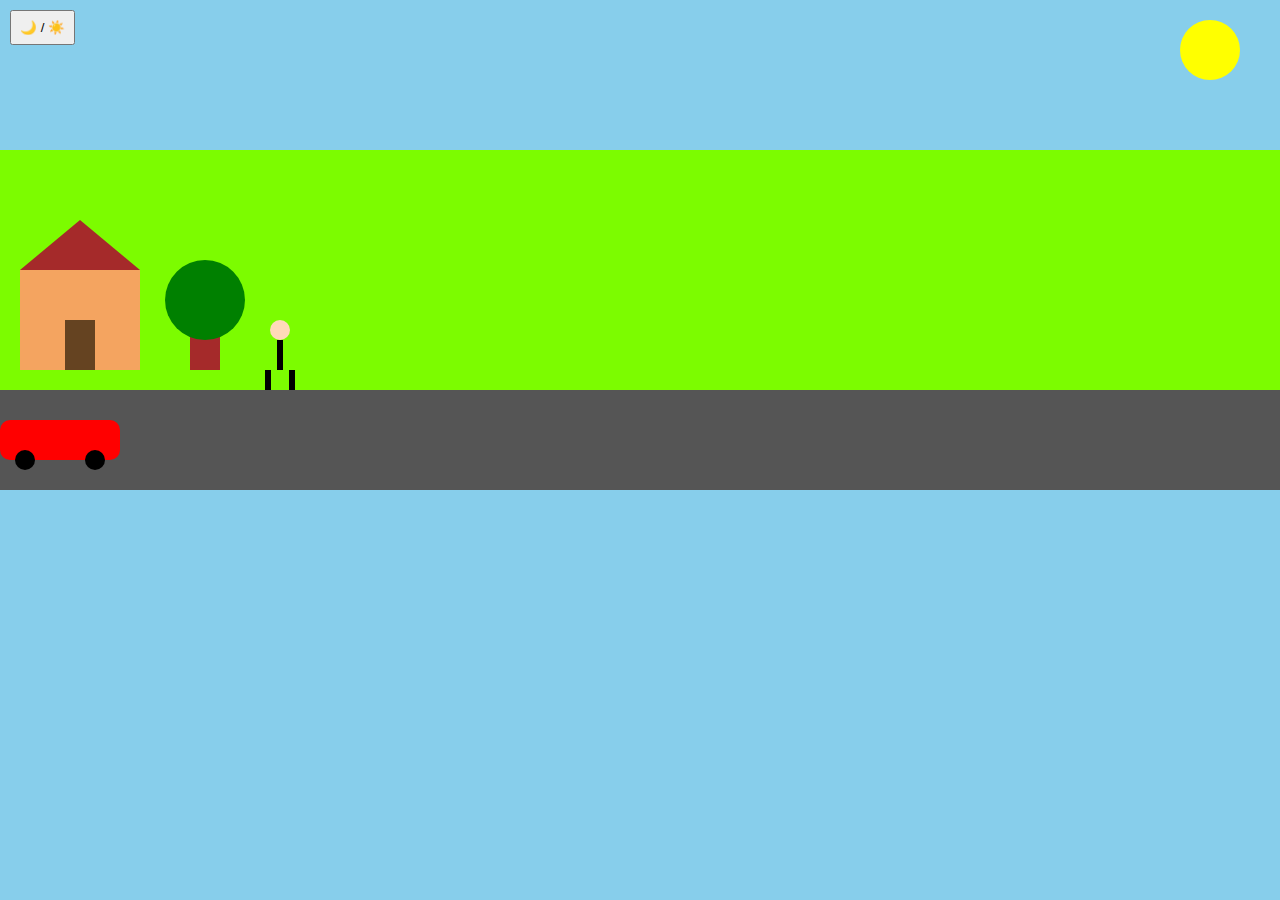
<file: project zubugoryi !!!/fab.html>
<!DOCTYPE html>
<html lang="en">
<head>
  <meta charset="UTF-8">
  <title>Smart City</title>
  <link rel="stylesheet" href="fab.css">
</head>
<body>

<button onclick="toggleNight()">🌙 / ☀️</button>

<div class="sky">
  <div class="sun"></div>
  <div class="moon"></div>
</div>

<div class="city">
  <div class="house">
    <div class="roof"></div>
    <div class="door"></div>
  </div>

  <div class="tree"></div>

  <!-- PERSON -->
  <div class="person">
    <div class="head"></div>
    <div class="body"></div>
    <div class="leg left"></div>
    <div class="leg right"></div>
  </div>
</div>

<div class="road">
  <div class="car">
    <div class="wheel left"></div>
    <div class="wheel right"></div>
  </div>
</div>

<script>
  function toggleNight() {
    document.body.classList.toggle("night");
  }
</script>

</body>
</html>
</file>
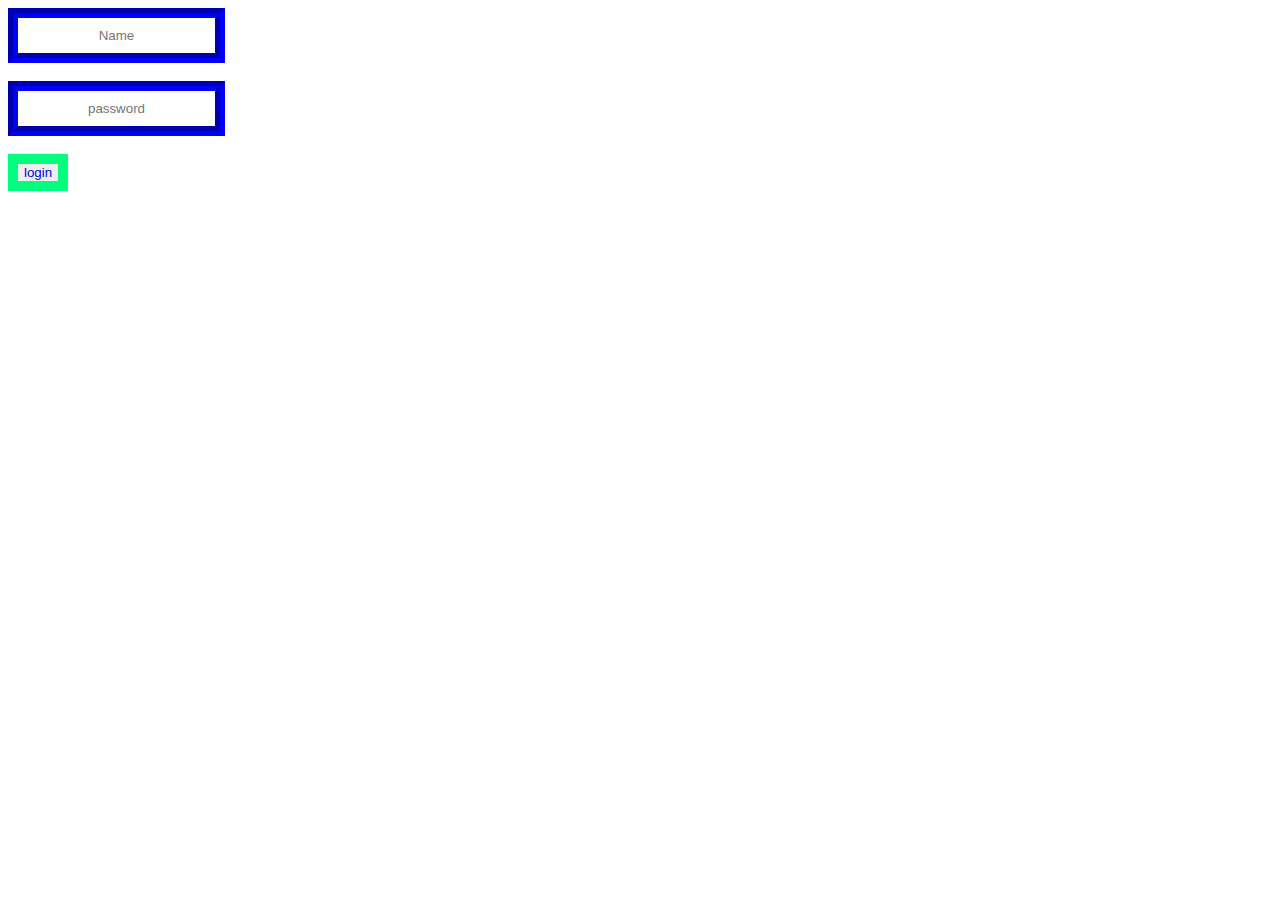
<file: project zubugoryi !!!/ligin.html>
<!DOCTYPE html>
<html lang="en">
<head>
    <meta charset="UTF-8">
    <meta name="viewport" content="width=device-width, initial-scale=1.0">
    <title>Login</title>
    <link rel="stylesheet" href="login.css">
</head>
<body>
    <form action="">
        <input type="Name" placeholder="Name"> <br></br>
        <input type="password" placeholder="password"><br></br>
        <button><a href="./index.html">login</a></button>
    </form>
</body>





</html>
</file>
<file: project zubugoryi !!!/login.css>
input{
    padding: 10px;
    border: 10px groove blue;
    color: blue;
    text-align: center;
}
input:hover{
    color: black;
}
button{
    border: 10px solid springgreen;
    animation: irene 2.4s

}
a{
    text-decoration: none;
}
button:hover{
    color: rgb(26, 26, 66);
    font-size: 10px;

}
@keyframes irene{
    0%{
        border-color: aqua;
    }
    10%{
        border-color: black;
    }
    50%{
        border-color: violet;
    }
    60%{
        border-color: brown;
    }
    90%{
        border-color: blueviolet;
    }
    100%{
        border-color: chartreuse;
    }
}
</file>
<file: project zubugoryi !!!/fab.css>
/* RESET */
body {
  margin: 0;
  background: #87ceeb;
  transition: 0.5s;
  font-family: Arial;
}

/* BUTTON */
button {
  position: fixed;
  top: 10px;
  left: 10px;
  padding: 8px;
  cursor: pointer;
}

/* SKY */
.sky {
  height: 150px;
  position: relative;
}

.sun, .moon {
  width: 60px;
  height: 60px;
  border-radius: 50%;
  position: absolute;
  top: 20px;
  right: 40px;
}

.sun {
  background: yellow;
}

.moon {
  background: #ddd;
  display: none;
}

/* CITY */
.city {
  height: 200px;
  background: #7cfc00;
  display: flex;
  align-items: flex-end;
  gap: 50px;
  padding: 20px;
}

/* HOUSE */
.house {
  width: 120px;
  height: 100px;
  background: #f4a460;
  position: relative;
}

.roof {
  width: 0;
  height: 0;
  border-left: 60px solid transparent;
  border-right: 60px solid transparent;
  border-bottom: 50px solid brown;
  position: absolute;
  top: -50px;
}

.door {
  width: 30px;
  height: 50px;
  background: #654321;
  position: absolute;
  bottom: 0;
  left: 45px;
}

/* TREE */
.tree {
  width: 30px;
  height: 60px;
  background: brown;
  position: relative;
}

.tree::before {
  content: "";
  width: 80px;
  height: 80px;
  background: green;
  border-radius: 50%;
  position: absolute;
  top: -50px;
  left: -25px;
}

/* PERSON */
.person {
  position: relative;
  animation: walk 6s linear infinite;
}

.head {
  width: 20px;
  height: 20px;
  background: peachpuff;
  border-radius: 50%;
  margin: auto;
}

.body {
  width: 6px;
  height: 30px;
  background: black;
  margin: auto;
}

.leg {
  width: 6px;
  height: 20px;
  background: black;
  position: absolute;
  top: 50px;
}

.leg.left {
  left: -5px;
  animation: leg 1s infinite;
}

.leg.right {
  right: -5px;
  animation: leg 1s infinite reverse;
}

@keyframes walk {
  from { transform: translateX(0); }
  to { transform: translateX(300px); }
}

@keyframes leg {
  0% { transform: rotate(20deg); }
  50% { transform: rotate(-20deg); }
  100% { transform: rotate(20deg); }
}

/* ROAD */
.road {
  height: 100px;
  background: #555;
  position: relative;
}

/* CAR */
.car {
  width: 120px;
  height: 40px;
  background: red;
  position: absolute;
  bottom: 30px;
  animation: drive 5s linear infinite;
  border-radius: 10px;
}

@keyframes drive {
  from { left: -150px; }
  to { left: 100%; }
}

.wheel {
  width: 20px;
  height: 20px;
  background: black;
  border-radius: 50%;
  position: absolute;
  bottom: -10px;
}

.wheel.left {
  left: 15px;
}

.wheel.right {
  right: 15px;
}

/* NIGHT MODE */
body.night {
  background: #001;
  color: white;
}

body.night .sun {
  display: none;
}

body.night .moon {
  display: block;
}

body.night .city {
  background: #013220;
}
</file>
